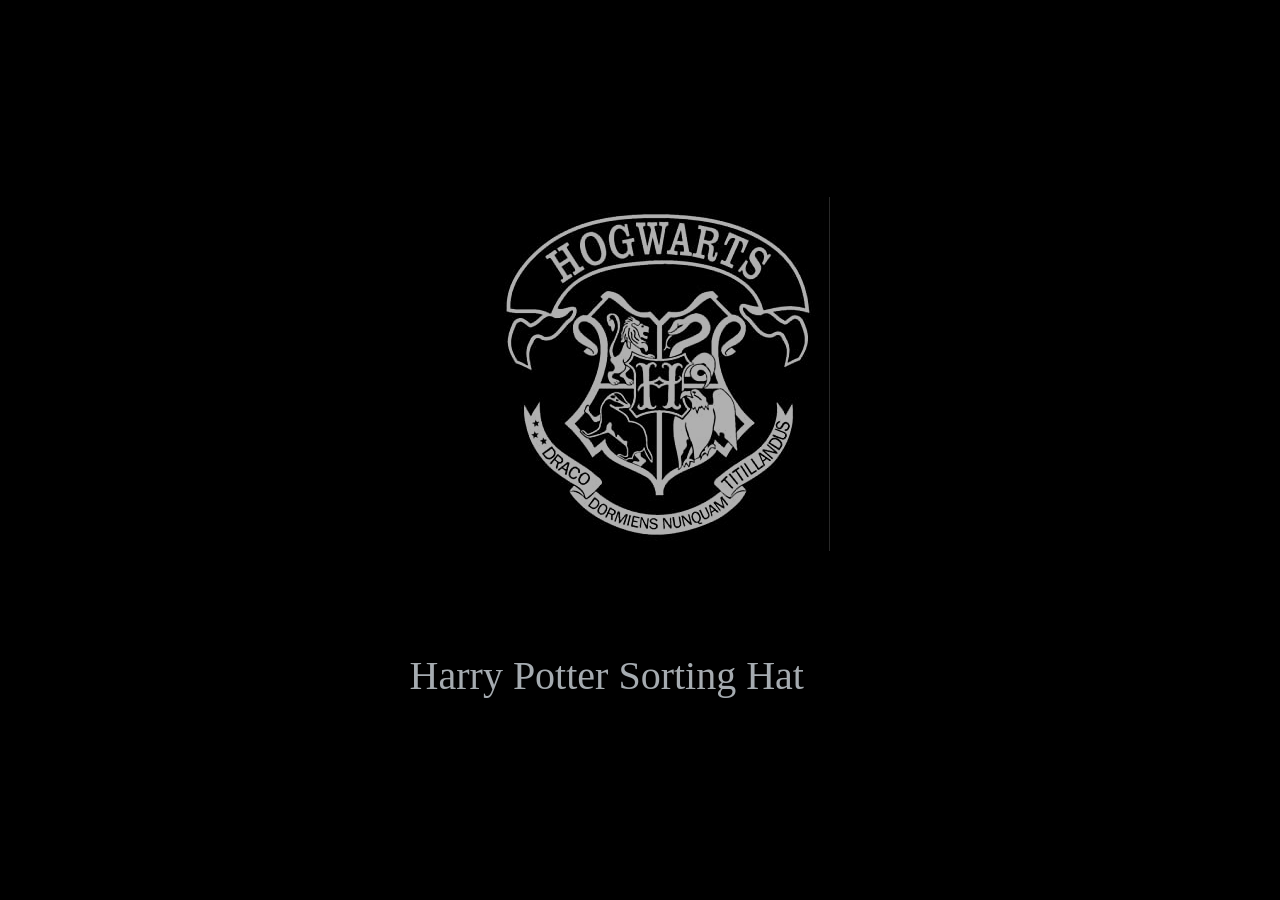
<file: index.html>
<!DOCTYPE html>
<html lang="ja">

<head>
    <meta charset="UTF-8">
    <meta name="viewport" content="width=device-width, initial-scale=1.0">
    <link rel="stylesheet" href="style.css">
    <title>Sorting Hat</title>
</head>

<body>




    <!-- タイトル文章 -->
    <header>
        <div class="titlebox">
            <h1>Harry Potter Sorting Hat</h1>
        </div>
        <h1 class="finish">Gameover</h1>
        <h1 class="runatext">Super Lucky!!</h1>
        <h1 class="guritext">Conguratulation☆</h1>
    </header>

    <div id="subt" class="subtitle">
        <p>あなたがスリザリンに入る確率</p>
    </div>
    <div class="metergage">
        <meter id="fuelh" min="0" max="100" low="33" high="66" optimum="80" value="50"></meter>
        <meter id="fuelmax" min="0" max="100" low="33" high="66" optimum="80" value="100"></meter>
        <meter id="fuelmin" min="0" max="100" low="33" high="66" optimum="80" value="0"></meter>
        <meter id="fuelup" min="0" max="100" low="33" high="66" optimum="80" value="35"></meter>
        <meter id="fueldown" min="0" max="100" low="33" high="66" optimum="80" value="20"></meter>
    </div>



    <!-- 浮遊選択ボタン ----------------------------->
    <div class="janken">
        <div id="gub" class="gu">
            <p id="gu_btn">グー</p>
        </div>

        <div id="chb" class="cho">
            <p id="cho_btn">チョキ</p>
        </div>

        <div id="pab" class="pa">
            <p id="par_btn">パー</p>
        </div>
    </div>

    <!-- 真ん中帽子画像 ------------------------------>

    <div class="center">
        <div class="glogo" id="glogo">
            <img src="img/g.logo.jpg" alt="" width="150px">
        </div>
        <div class="glogo1" id="glogo1">
            <img src="img/g.logo.jpg" alt="" width="150px">
        </div>
        <div class="slogo1" id="slogo1">
            <img src="img/s.logo.jpg" alt="" width="150px">
        </div>
        <div class="slogo2" id="slogo2">
            <img src="img/s.logo.jpg" alt="" width="150px">
        </div>
        <div class="rlogo1" id="rlogo1">
            <img src="img/r.logo.jpg" alt="" width="150px">
        </div>
        <div class="rlogo2" id="rlogo2">
            <img src="img/r.logo.jpg" alt="" width="150px">
        </div>
        <div class="hlogo" id="hlogo">
            <img src="img/h.logo.jpg" alt="" width="150px">
        </div>
        <div class="harryhat">
            <img src="img/Sortinghat.gif" alt="">
        </div>
        <div class="sryz" id="sryz">
            <img src="img/sryzarin.gif" alt="">
        </div>
        <div class="runa" id="runa">
            <img src="img/runa.gif" alt="">
        </div>
        <div class="guri" id="guri">
            <img src="img/griffin.gif" alt="">
        </div>
        <div class="ron" id="ron">
            <img src="img/ron.gif" alt="">
        </div>
        <div class="slogo" id="slogo">
            <img src="img/s.logo.jpg" alt="" width="150px">
        </div>
        <div class="rlogo" id="rlogo">
            <img src="img/r.logo.jpg" alt="" width="150px">
        </div>
        <div class="rlogo3" id="rlogo3">
            <img src="img/r.logo.jpg" alt="" width="150px">
        </div>
        <div class="slogo3" id="slogo3">
            <img src="img/s.logo.jpg" alt="" width="150px">
        </div>
        <div class="glogo2" id="glogo2">
            <img src="img/g.logo.jpg" alt="" width="150px">
        </div>
        <div class="glogo2" id="glogo3">
            <img src="img/g.logo.jpg" alt="" width="150px">
        </div>


    </div>




    <!-- 説明文 ------------------------------------->

    <div class="textname">
        <div class="text_n">
            <div id="name_k">組分け帽子</div>
        </div>
    </div>
    <div class="textbox">
        <div class="text">
            <div class="text_t">
                <div id="cmp"></div>
                <div id="judgment"></div>
            </div>
        </div>
    </div>

    </script>


    <!-- <footer>この項目いる？</footer> -->







    <!-- スタート画面 ---------------------------------------->
    <div class="start">
        <p><img src="img/hogwarts.jpg" alt=""></p>
    </div>

    <a href="" id="startbutton">Harry Potter Sorting Hat</a>


    <!-- 画面消える ----------------------------------------->


    <!-- <script>
    $(function () {
      $('#startbutton').on('click', function () {
        $('#startbutton').fadeOut(2000);
      }, 500);
    });
  </script> -->




    <!-- 選択ボタン移動 ------------------------------------------>
    <script src="https://ajax.googleapis.com/ajax/libs/jquery/3.2.1/jquery.min.js"></script>

    <script>


        $(document).ready(function () {
            animateDiv($('.gu'));
            animateDiv($('.cho'));
            animateDiv($('.pa'));

        });

        function makeNewPosition() {
            const h = $(window).height() + 600 - 800;
            const w = $(window).width() - 100;

            const nh = Math.floor(Math.random() * h);
            const nw = Math.floor(Math.random() * w);

            return [nh, nw];

        }

        function animateDiv(obj) {
            const anime = makeNewPosition();
            const anime_m = $(obj).offset();
            const speed = calcSpeed([anime_m.top, anime_m.left], anime);
            $(obj).animate({ top: anime[0], left: anime[1] }, speed, function () {
                animateDiv(obj);
            });
        }



        function calcSpeed(prev, next) {

            const x = Math.abs(prev[0] - next[0]);
            const y = Math.abs(prev[1] - next[1]);

            const greatest = x > y ? x : y;

            const speedModifier = 0.1;

            const speed = Math.floor(greatest / speedModifier);

            return speed;

        }
    </script>
    <script src="https://code.jquery.com/jquery-3.5.1.min.js"
        integrity="sha256-9/aliU8dGd2tb6OSsuzixeV4y/faTqgFtohetphbbj0=" crossorigin="anonymous"></script>
    <script src="app.js"></script>
</body>

</html>
</file>
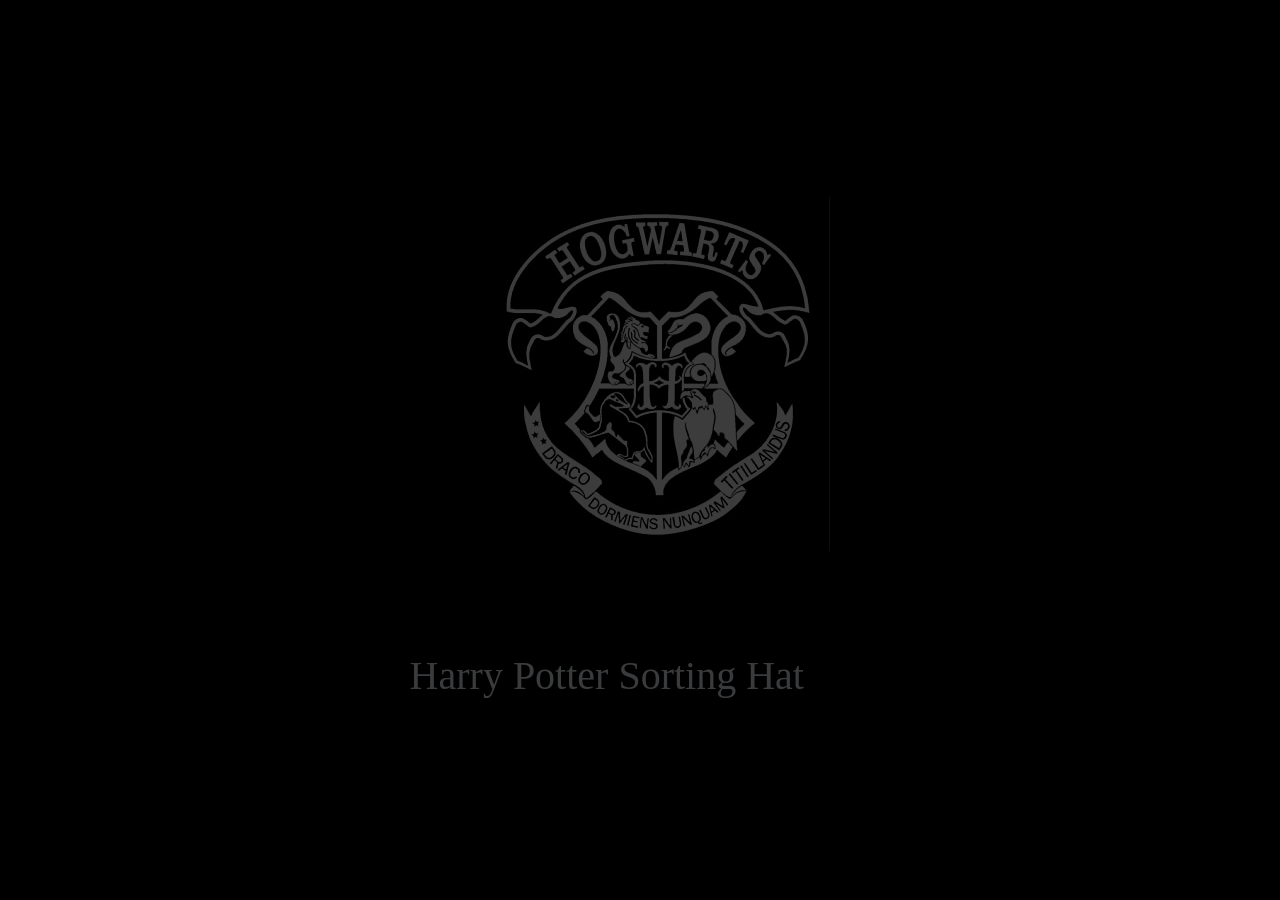
<file: sortinghat.html>
<!DOCTYPE html>
<html lang="ja">

<head>
    <meta charset="UTF-8">
    <meta name="viewport" content="width=device-width, initial-scale=1.0">
    <link rel="stylesheet" href="style.css">
    <title>Sorting Hat</title>
</head>

<body>




    <!-- タイトル文章 -->
    <header>
        <div class="titlebox">
            <h1>Harry Potter Sorting Hat</h1>
        </div>
    </header>

    <div class="subtitle">
        <p>スリザリンを回避しよう</p>
    </div>


    <!-- 浮遊選択ボタン ----------------------------->
    <div class="janken">
        <div class="gu">
            <p id="gu_btn">グー</p>
        </div>

        <div class="cho">
            <p id="cho_btn">チョキ</p>
        </div>

        <div class="pa">
            <p id="par_btn">パー</p>
        </div>
    </div>

    <!-- 真ん中帽子画像 ------------------------------>

    <div class="center">
        <div class="harryhat">
            <img src="../Sortinghat.gif" alt="">
        </div>
    </div>

    <!-- 説明文 ------------------------------------->
    <div class="text">
        <div class="text_t">
            <div id="cmp">組分け帽子の答えは？</div>
            <div id="judgment">結果は？</div>
        </div>
    </div>

    <footer>フッター</footer>



    <!-- Javascriptじゃんけん機能 ---------------------->
    <script src="https://ajax.googleapis.com/ajax/libs/jquery/3.2.1/jquery.min.js"></script>
    <!-- グー ----------------------------------------->
    <script>
        $(function () {
            $('#gu_btn').on('click', function () {
                const randomnumber = Math.floor(Math.random() * 5);
                if (randomnumber == 0) {
                    $("#cmp").html("「difficult」");
                } else if (randomnumber == 1) {

                    $("#cmp").html("「Are you sure?」");
                } else if (randomnumber == 2) {

                    $("#cmp").html("「You're very smart」");
                } else if (randomnumber == 3) {
                    $("#cmp").html("「Umm」");
                } else {
                    $("#cmp").html("「WIISLEY!!」");
                }
            });
        });
    </script>
    <script>
        $(function () {
            $('#gu_btn').on('click', function () {
                const randomnumber = Math.floor(Math.random() * 5);
                if (randomnumber == 0) {
                    $("#judgment").html("スリザリン");
                } else if (randomnumber == 1) {

                    $("#judgment").html("グリフィンドール");
                } else if (randomnumber == 2) {

                    $("#judgment").html("ハッフルパフ");
                } else if (randomnumber == 3) {
                    $("#judgment").html("レイブンクロー");
                } else {
                    $("#judgment").html("アズカバン行き");
                }
            });

        });
    </script>


    <!-- チョキ ----------------------------------------->
    <script>
        $(function () {
            $('#cho_btn').on('click', function () {
                const randomnumber = Math.floor(Math.random() * 5);
                if (randomnumber == 0) {
                    $("#cmp").html("「difficult」");
                } else if (randomnumber == 1) {

                    $("#cmp").html("「Are you sure?」");
                } else if (randomnumber == 2) {

                    $("#cmp").html("「You're very smart」");
                } else if (randomnumber == 3) {
                    $("#cmp").html("「Umm」");
                } else {
                    $("#cmp").html("「WIISLEY!!」");
                }
            });
        });
    </script>
    <script>
        $(function () {
            $('#cho_btn').on('click', function () {
                const randomnumber = Math.floor(Math.random() * 5);
                if (randomnumber == 0) {
                    $("#judgment").html("スリザリン");
                } else if (randomnumber == 1) {

                    $("#judgment").html("グリフィンドール");
                } else if (randomnumber == 2) {

                    $("#judgment").html("ハッフルパフ");
                } else if (randomnumber == 3) {
                    $("#judgment").html("レイブンクロー");
                } else {
                    $("#judgment").html("アズカバン行き");
                }
            });

        });
    </script>


    <!-- パー ----------------------------------------->
    <script>
        $(function () {
            $('#par_btn').on('click', function () {
                const randomnumber = Math.floor(Math.random() * 5);
                if (randomnumber == 0) {
                    $("#cmp").html("「difficult」");
                } else if (randomnumber == 1) {

                    $("#cmp").html("「Are you sure?」");
                } else if (randomnumber == 2) {

                    $("#cmp").html("「You're very smart」");
                } else if (randomnumber == 3) {
                    $("#cmp").html("「Umm」");
                } else {
                    $("#cmp").html("「WIISLEY!!」");
                }
            });
        });
    </script>
    <script>
        $(function () {
            $('#par_btn').on('click', function () {
                const randomnumber = Math.floor(Math.random() * 5);
                if (randomnumber == 0) {
                    $("#judgment").html("スリザリン");
                } else if (randomnumber == 1) {

                    $("#judgment").html("グリフィンドール");
                } else if (randomnumber == 2) {

                    $("#judgment").html("ハッフルパフ");
                } else if (randomnumber == 3) {
                    $("#judgment").html("レイブンクロー");
                } else {
                    $("#judgment").html("アズカバン行き");
                }
            });

        });
    </script>



    <!-- スタート画面 ---------------------------------------->
    <div class="start">
        <p><img src="../hogwarts.jpg" alt=""></p>
    </div>

    <a href="" id="startbutton">Harry Potter Sorting Hat</a>


    <!-- 画面消える ----------------------------------------->
    <script>
        $(function () {
            setTimeout(function () {
                $('.start p').fadeIn(1600);
            }, 500); //0.5秒後フェードイン
            setTimeout(function () {
                $('.start').fadeOut(500);
            }, 2500); //2.5秒後フェードアウト
        });
    </script>
    <script>
        $(function () {
            setTimeout(function () {
                $('#startbutton').fadeIn(1600);
            }, 500); //0.5秒後フェードイン
            setTimeout(function () {
                $('#startbutton').fadeOut(500);
            }, 2500); //2.5秒後フェードアウト
        });
    </script>

    <!-- <script>
    $(function () {
      $('#startbutton').on('click', function () {
        $('#startbutton').fadeOut(2000);
      }, 500);
    });
  </script> -->




    <!-- 選択ボタン移動 ------------------------------------------>
    <script src="https://ajax.googleapis.com/ajax/libs/jquery/3.2.1/jquery.min.js"></script>
    <script>


        $(document).ready(function () {
            animateDiv($('.gu'));
            animateDiv($('.cho'));
            animateDiv($('.pa'));

        });

        function makeNewPosition() {
            const h = $(window).height() + 600 - 800;
            const w = $(window).width() - 100;

            const nh = Math.floor(Math.random() * h);
            const nw = Math.floor(Math.random() * w);

            return [nh, nw];

        }

        function animateDiv(obj) {
            const anime = makeNewPosition();
            const anime_m = $(obj).offset();
            const speed = calcSpeed([anime_m.top, anime_m.left], anime);
            $(obj).animate({ top: anime[0], left: anime[1] }, speed, function () {
                animateDiv(obj);
            });
        }



        function calcSpeed(prev, next) {

            const x = Math.abs(prev[0] - next[0]);
            const y = Math.abs(prev[1] - next[1]);

            const greatest = x > y ? x : y;

            const speedModifier = 0.1;

            const speed = Math.floor(greatest / speedModifier);

            return speed;

        }
    </script>

</body>

</html>
</file>
<file: style.css>
body{
    margin:0;
    padding:0;
    background-color:rgb(7, 1, 28);
    color: white;
}

header{
    margin-top: 20px;
    font-size: 32px;
    color: rgb(255, 248, 54);
    text-align: center;
    font-family:NEW;
    display: flex;
    justify-content: center;
    align-items: center;
    height: 80px;
}

.finish {
    color: rgb(11, 150, 4);
    display: none;
}
.runatext {
    color: rgb(39, 89, 253);
    display: none;
}
.guritext {
    color: rgb(221, 31, 31);
    display: none;
}

.subtitle {
    text-align: center;
    font-size: 25px;
    line-height: 5px;
}

.metergage {
    display: flex;
    justify-content: center;
}

#fuelh {
    width: 400px;
    height: 30px;
}
#fuelmax {
    width: 400px;
    height: 30px;
    display: none;
}
#fuelmin {
    width: 400px;
    height: 30px;
      display: none;
}
#fuelup {
    width: 400px;
    height: 30px;
      display: none;
}
#fueldown {
    width: 400px;
    height: 30px;
      display: none;
}


.center {
    display: flex;
    justify-content: space-evenly;
    align-items: center;
}

.slogo1 {
    display: none;
}
.slogo2 {
    display: none;
}
.slogo3 {
    display: none;
}
.glogo1 {
    display: none;
}
.glogo2 {
    display: none;
}
.glogo3 {
    display: none;
}
.rlogo1 {
    display: none;
}
.rlogo2 {
    display: none;
}
.rlogo3 {
    display: none;
}
.sryz {
    display: none;
    height: 300px;
}
.runa {
    display: none;
    height: 300px;
}
.guri {
    display: none;
    height: 300px;
}

.ron {
    display: none;
    height: 300px;
}

.janken p {
    height: 100px;
    text-align: center;
}

.gu {
    font-size: 20px;
    width: 300px;
    height: 100px;
    border: solid 3px rgb(255, 255, 255);
    border-radius: 5%;
    position:absolute;
    cursor: pointer;
    background-color: rgb(63, 46, 109);
    display: flex;
    justify-content: center;
    align-items: center;
}



.cho {
    font-size: 20px;
    width: 300px;
    height: 100px;
    border: solid 3px rgb(255, 255, 255);
    border-radius: 5%;
    position:absolute;
    cursor: pointer;
    display: flex;
    justify-content: center;
    align-items: center;
    background-color: rgb(63, 46, 109);
}

.pa {
    font-size: 20px;
    width: 300px;
    height: 100px;
    border: solid 3px rgb(255, 255, 255);
    border-radius: 5%;
    position:absolute;
    cursor: pointer;
    display: flex;
    justify-content: center;
    align-items: center;
    background-color: rgb(63, 46, 109);
}

.textbox {
    display: flex;
    justify-content: center;
    
}

.text_t {
    width: 950px;
}


.text { 

    margin-top: 10px;
    font-size: 30px;
    /* border: solid 3px rgb(255, 255, 255);線 */
    height: 200px;
    width: 1160px;
    display: flex;
    justify-content: center;
    align-items: center;
    position: relative;
    border-top: solid 2px rgb(255, 255, 255);
    border-bottom: solid 2px rgb(255, 255, 255);
    
}

.text:before, .text:after{
    content: '';
    position: absolute;
    top: -10px;
    width: 2px;
    height: -webkit-calc(100% + 20px);
    height: calc(100% + 20px);
    background-color: rgb(255, 255, 255);
}
.text:before {left: 10px;}
.text:after {right: 10px;}


.textname {
    margin-left: 200px;

}

.text_n { 

    margin-top: 30px;
    font-size: 20px;
    /* border: solid 3px rgb(255, 255, 255);線 */
    height: 40px;
    width: 160px;
    display: flex;
    justify-content: center;
    align-items: center;
    position: relative;
    border-top: solid 2px rgb(255, 255, 255);
    border-bottom: solid 2px rgb(255, 255, 255);
}

.text_n:before, .text_n:after{
    content: '';
    position: absolute;
    top: -10px;
    width: 2px;
    height: -webkit-calc(100% + 20px);
    height: calc(100% + 20px);
    background-color: rgb(255, 255, 255);
}
.text_n:before {left: 10px;}
.text_n:after {right: 10px;}





footer{

    border-bottom:1px solid #ccc;
    text-align: center;
}

.start {
	background: #000000;
	position: fixed;
	top: 0;
	left: 0;
	height: 100%;
	width: 100%;
    z-index: 9000;
    display: flex;
    justify-content: center;
}
.start p {
	position: fixed;
	left: 42%;
	top: 40%;
	transform: translate(-50%, -50%);
	display: none;
	z-index: 9999;
    width: 100px;
    
}

#startbutton {
    position: fixed;
	transform: translate(-50%, -50%);
	display: none;
	z-index: 9999;
    left: 82%;
	top: 75%;
    color: aliceblue;
    font-size: 40px;
    font-family: NEW;
    width: 100%;
    text-decoration: none;
   
}

#startbutton:hover {
    text-decoration: underline;
}



/* @keyframes typing { from { width: 0; } }
@keyframes caret { 50% { border-color: transparent; } } 

 #cmp {
width: 40ch;
border-right: .08em solid;
overflow: hidden;
white-space: nowrap;
animation: typing 5s steps(50, end), caret .5s step-end infinite;
}  */
</file>
